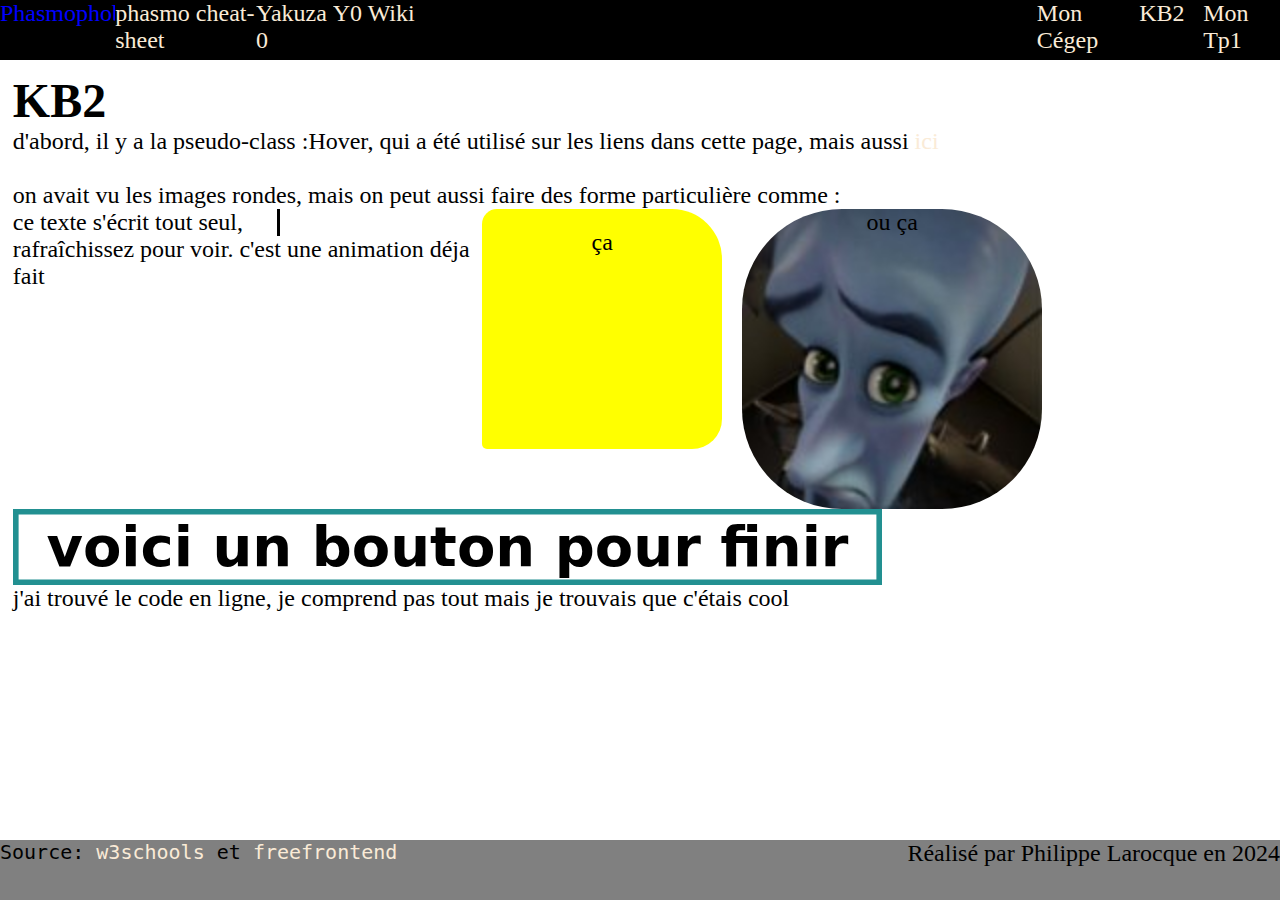
<file: index.html>
<!DOCTYPE html>
<html lang="fr">
<head>
    <meta charset="UTF-8">
    <meta name="viewport" content="width=device-width, initial-scale=1.0">
    <link rel="stylesheet" href="css/styles.css">
    <title>KB2</title>
</head>
<body>
    <div>
        <header>
            <nav>
                <a class="gauche" href="phasmophobia.html" target="_self">Phasmophobia</a>
                <a class="gauche" href="https://tybayn.github.io/phasmo-cheat-sheet/" target="_blank">phasmo cheat-sheet</a>
                <a class="gauche" href="yakuza0.html" target="_self">Yakuza 0</a>
                <a class="gauche" href="https://yakuza-archive.fandom.com/wiki/Yakuza_0" target="_blank">Y0 Wiki</a>
                <span></span>
                <a class="droite" href="https://clg.qc.ca/" target="_blank">Mon Cégep</a>
                <a class="droite" href="index.html" target="_self">KB2</a>
                <a class="droite" href="https://phil3212.github.io/tp1/" target="_blank">Mon Tp1</a> 
            </nav>
        </header>
        <main id="main">
            <h1>KB2</h1>
            <p>
              d'abord, il y a la pseudo-class :Hover, qui a été utilisé sur les liens dans cette page, mais aussi <a href="kb2.html" id="noir">ici</a> <br> <br>
              on avait vu les images rondes, mais on peut aussi faire des forme particulière comme :
              <span id="arrondi2">ou ça</span> <span id="arrondi">ça</span> 
              <br>
              <p class="effet">ce texte s'écrit tout seul,</p> 
              <p>rafraîchissez pour voir. c'est une animation déja fait</p>
              <br>
              <div id="bas">
                <button>voici un bouton pour finir</button> <br>
              j'ai trouvé le code en ligne, je comprend pas tout mais je trouvais que c'étais cool
              </div>
        </main>
        <footer>
            <pre class="gauche">Source: <a href="https://www.w3schools.com/" target="_blank">w3schools</a> et <a href="https://freefrontend.com" target="_blank">freefrontend</a></pre>
            <p class="droite">Réalisé par Philippe Larocque en 2024</p>
        </footer>
    </div>
</body>
</html>
</file>
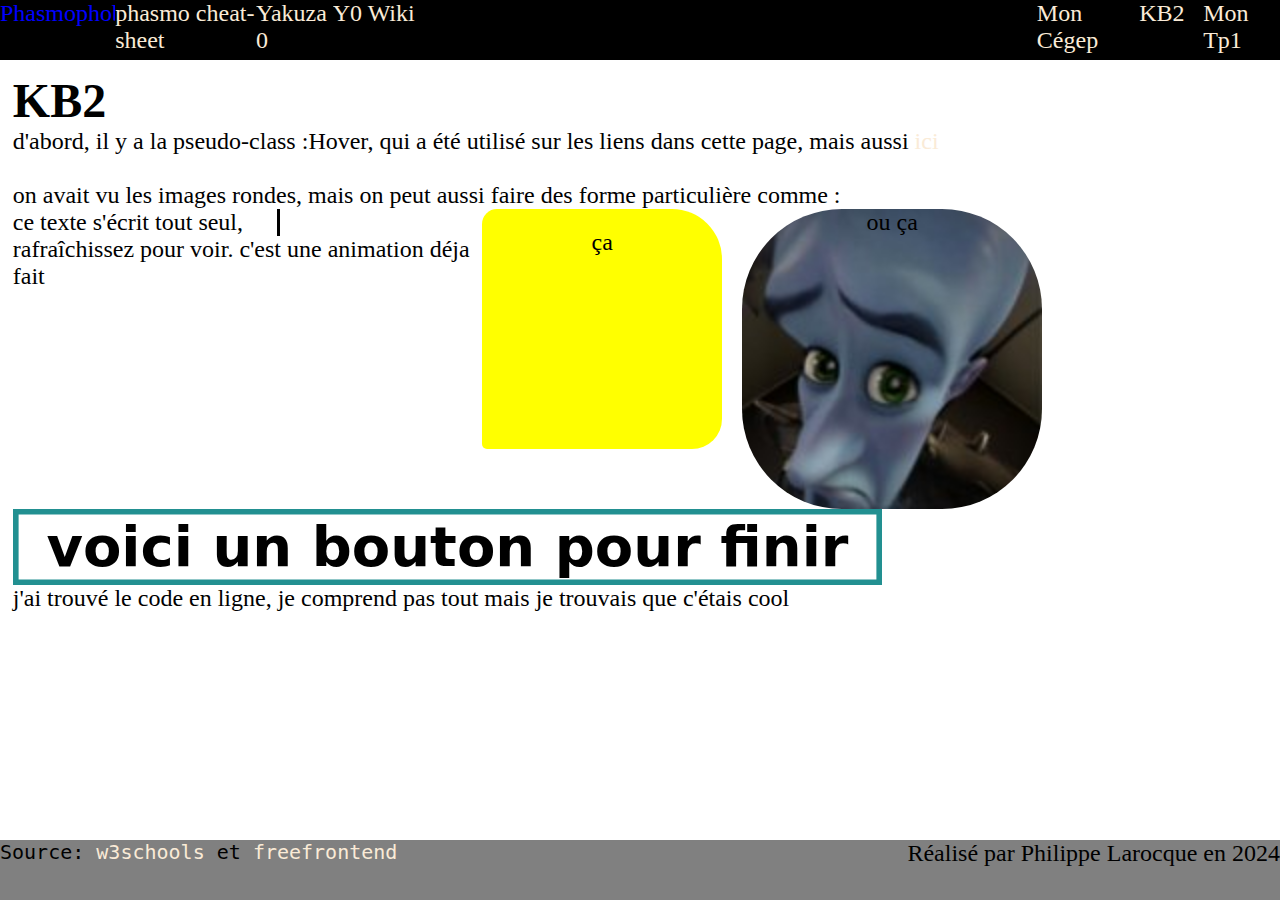
<file: kb2.html>
<!DOCTYPE html>
<html lang="fr">
<head>
    <meta charset="UTF-8">
    <meta name="viewport" content="width=device-width, initial-scale=1.0">
    <link rel="stylesheet" href="css/styles.css">
    <title>KB2</title>
</head>
</body>
    <div>
        <header>
            <nav>
                <a class="gauche" href="phasmophobia.html" target="_self">Phasmophobia</a>
                <a class="gauche" href="https://tybayn.github.io/phasmo-cheat-sheet/" target="_blank">phasmo cheat-sheet</a>
                <a class="gauche" href="yakuza0.html" target="_self">Yakuza 0</a>
                <a class="gauche" href="https://yakuza-archive.fandom.com/wiki/Yakuza_0" target="_blank">Y0 Wiki</a>
                <span></span>
                <a class="droite" href="https://clg.qc.ca/" target="_blank">Mon Cégep</a>
                <a class="droite" href="kb2.html" target="_self">KB2</a>
                <a class="droite" href="https://phil3212.github.io/tp1/" target="_blank">Mon Tp1</a> 
            </nav>
        </header>
        <main id="main">
            <h1>KB2</h1>
            <p>
              d'abord, il y a la pseudo-class :Hover, qui a été utilisé sur les liens dans cette page, mais aussi <a href="kb2.html" id="noir">ici</a> <br> <br>
              on avait vu les images rondes, mais on peut aussi faire des forme particulière comme :
              <span id="arrondi2">ou ça</span> <span id="arrondi">ça</span> 
              <br>
              <p class="effet">ce texte s'écrit tout seul,</p> 
              <p>rafraîchissez pour voir. c'est une animation déja fait</p>
              <br>
              <div id="bas">
                <button>voici un bouton pour finir</button> <br>
              j'ai trouvé le code en ligne, je comprend pas tout mais je trouvais que c'étais cool
              </div>
            </p>
        </main>
        <footer>
            <pre class="gauche">Source: <a href="https://www.w3schools.com/" target="_blank">w3schools</a> et <a href="https://freefrontend.com" target="_blank">freefrontend</a></pre>
            <p class="droite">Réalisé par Philippe Larocque en 2024</p>
        </footer>
    </div>
</body>
</html>
</file>
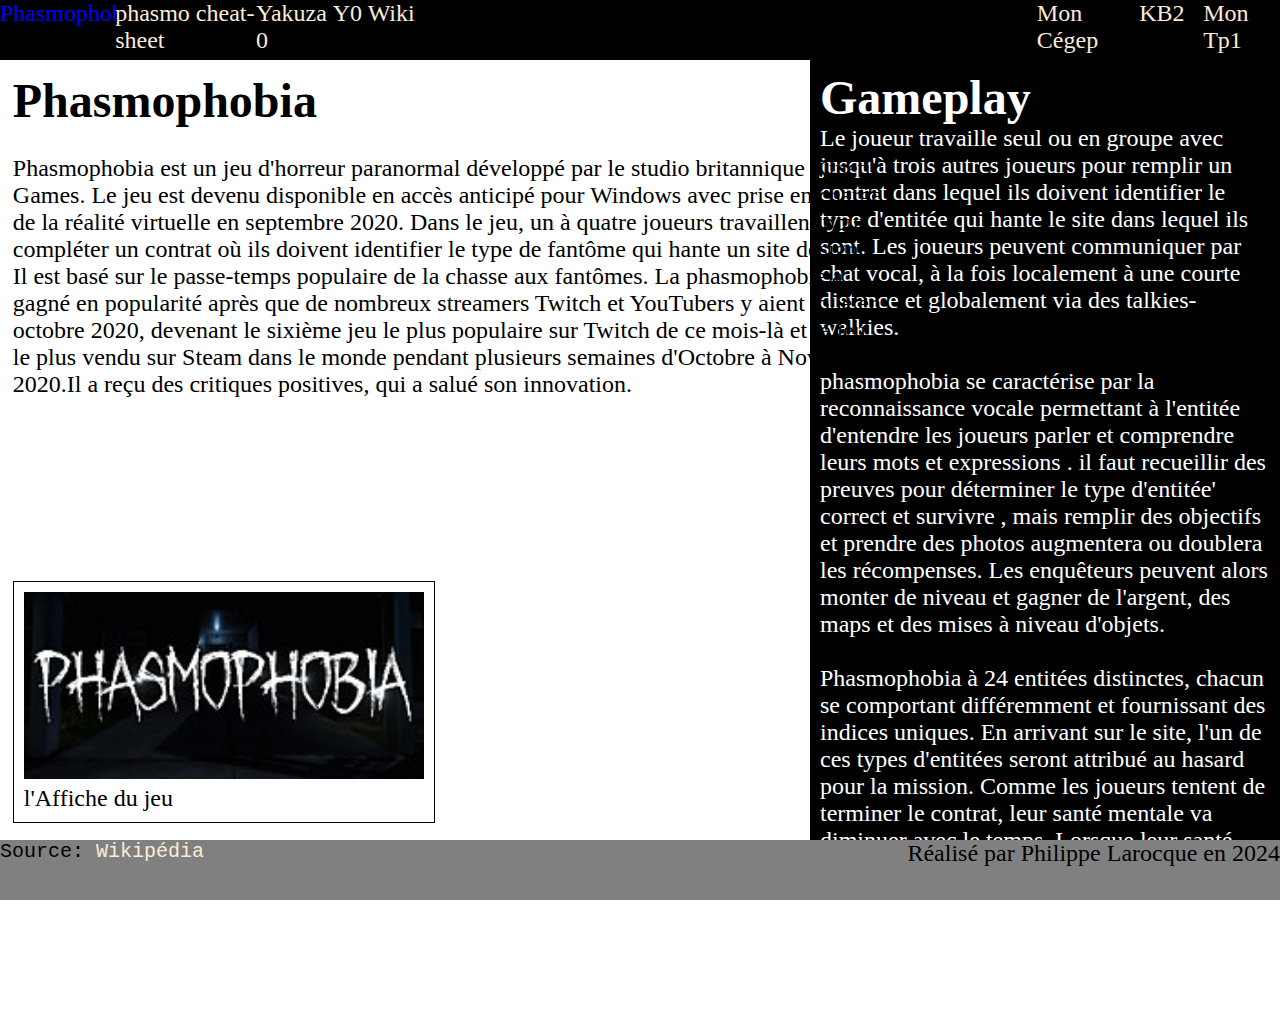
<file: phasmophobia.html>
<!DOCTYPE html>
<html lang="fr">
<head>
    <meta charset="UTF-8">
    <meta name="viewport" content="width=device-width, initial-scale=1.0">
    <link rel="stylesheet" href="css/styles.css">
    <title>Phasmophobia</title>
</head>
</body>
    <div class="grille">
        <header>
            <nav>
                <a class="gauche" href="phasmophobia.html" target="_self">Phasmophobia</a>
                <a class="gauche" href="https://tybayn.github.io/phasmo-cheat-sheet/" target="_blank">phasmo cheat-sheet</a>
                <a class="gauche" href="yakuza0.html" target="_self">Yakuza 0</a>
                <a class="gauche" href="https://yakuza-archive.fandom.com/wiki/Yakuza_0" target="_blank">Y0 Wiki</a>
                <span></span>
                <a class="droite" href="https://clg.qc.ca/" target="_blank">Mon Cégep</a>
                <a class="droite" href="index.html" target="_self">KB2</a>
                <a class="droite" href="https://phil3212.github.io/tp1/" target="_blank">Mon Tp1</a> 
            </nav>
        </header>
        <main id="main">
            <h1>Phasmophobia</h1>
            <br>
            <p>
                Phasmophobia est un jeu d'horreur paranormal développé par le studio britannique Kinetic Games.
                Le jeu est devenu disponible en accès anticipé pour Windows avec prise en charge de 
                la réalité virtuelle en septembre 2020. Dans le jeu, un à quatre joueurs travaillent pour compléter 
                un contrat où ils doivent identifier le type de fantôme qui hante un site désigné. Il est basé sur 
                le passe-temps populaire de la chasse aux fantômes.
                La phasmophobie a gagné en popularité après que de nombreux streamers Twitch et YouTubers y aient joué 
                en octobre 2020, devenant le sixième jeu le plus populaire sur Twitch de ce mois-là et le jeu le plus 
                vendu sur Steam dans le monde pendant plusieurs semaines d'Octobre à Novembre 2020.Il a reçu des 
                critiques positives, qui a salué son innovation.
            </p>
                <article>
                    <figure>
                        <img src="images/Phasmophobia.jpg" alt="Cover du jeu">
                        <p>l'Affiche du jeu</p>
                    </figure>
                </article>
        </main>
        <aside id="phasmo">
            <h1>Gameplay</h1>
            <p>
                Le joueur travaille seul ou en groupe avec jusqu'à trois autres joueurs pour remplir 
                un contrat dans lequel ils doivent identifier le type d'entitée qui hante le site 
                dans lequel ils sont. Les joueurs peuvent communiquer par chat vocal, à la fois localement à une 
                courte distance et globalement via des talkies-walkies.  
                <br> <br>
                phasmophobia se caractérise par la reconnaissance vocale permettant à l'entitée d'entendre les joueurs 
                parler et comprendre leurs mots et expressions .
                il faut recueillir des preuves pour déterminer le type d'entitée' correct et survivre 
                , mais remplir des objectifs et prendre 
                des photos augmentera ou doublera les récompenses. Les enquêteurs peuvent alors 
                monter de niveau et gagner de l'argent,
                des maps et des mises à niveau d'objets. 
                <br> <br>
                Phasmophobia à 24 entitées distinctes, chacun se comportant différemment et fournissant des 
                indices uniques. En arrivant sur le site, l'un de ces types d'entitées seront attribué au hasard pour la mission. 
                Comme les joueurs tentent de terminer le contrat, leur santé mentale va diminuer avec le temps. 
                Lorsque leur santé mentale est trop basse, l'entité commence à chasser 
                et tente de tuer les joueurs. Pendant la phase de chasse, toutes les portes de sortie sont verrouillées afin que les 
                joueurs doivent fuir et/ou se cacher du fantôme jusqu'à la fin de la chasse.
            </p>
        </aside>
        <footer>
            <pre class="gauche">Source: <a href="https://en.wikipedia.org/wiki/Phasmophobia_(video_game)" target="_blank">Wikipédia</a></pre>
            <p class="droite">Réalisé par Philippe Larocque en 2024</p>
        </footer>
    </div>
    
</body>
</html>
</file>
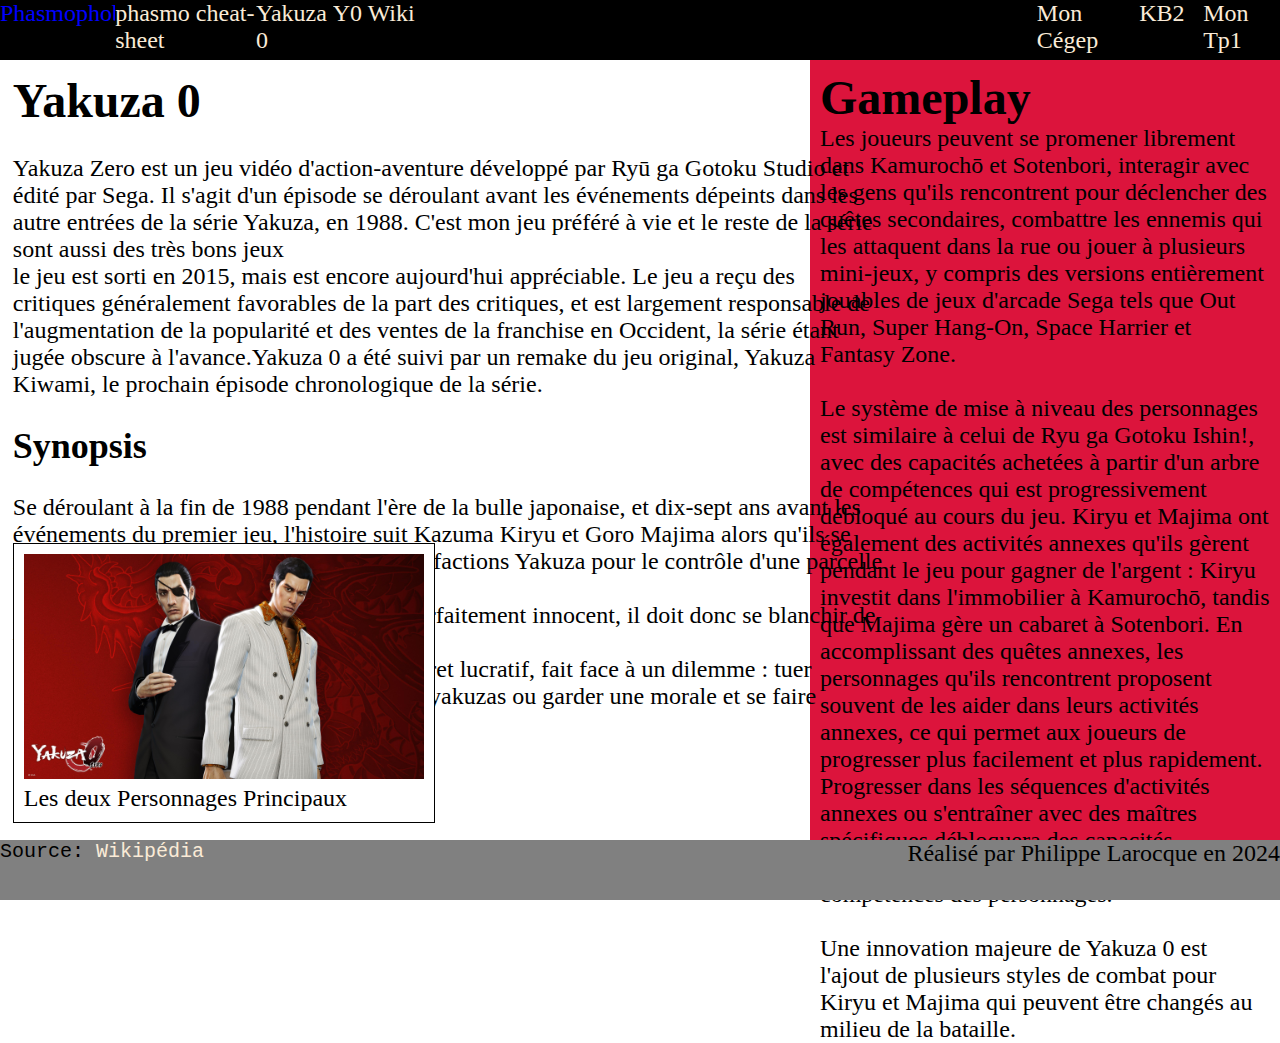
<file: yakuza0.html>
<!DOCTYPE html>
<html lang="fr">
<head>
    <meta charset="UTF-8">
    <meta name="viewport" content="width=device-width, initial-scale=1.0">
    <link rel="stylesheet" href="css/styles.css">
    <title>Yakuza 0</title>
</head>
</body>
    <div class="grille">
        <header>
            <nav>
                <a class="gauche" href="phasmophobia.html" target="_self">Phasmophobia</a>
                <a class="gauche" href="https://tybayn.github.io/phasmo-cheat-sheet/" target="_blank">phasmo cheat-sheet</a>
                <a class="gauche" href="yakuza0.html" target="_self">Yakuza 0</a>
                <a class="gauche" href="https://yakuza-archive.fandom.com/wiki/Yakuza_0" target="_blank">Y0 Wiki</a>
                <span></span>
                <a class="droite" href="https://clg.qc.ca/" target="_blank">Mon Cégep</a>
                <a class="droite" href="index.html" target="_self">KB2</a>
                <a class="droite" href="https://phil3212.github.io/tp1/" target="_blank">Mon Tp1</a> 
            </nav>
        </header>
        <main id="main">
            <h1>Yakuza 0</h1>
            <br>
            <p>Yakuza Zero est un jeu vidéo d'action-aventure développé par Ryū ga Gotoku Studio et édité
                par Sega. Il s'agit d'un épisode se déroulant avant les événements dépeints
                dans les autre entrées de la série Yakuza, en 1988. C'est mon jeu préféré à vie et
                le reste de la série sont aussi des très bons jeux <br>
                le jeu est sorti en 2015, mais est encore aujourd'hui appréciable.
                Le jeu a reçu des critiques généralement favorables de la part des 
                critiques, et est largement responsable de l'augmentation de la popularité
                et des ventes de la franchise en Occident, la série étant jugée 
                obscure à l'avance.Yakuza 0 a été suivi par un remake du jeu original,
                Yakuza Kiwami, le prochain épisode chronologique de la série.</p>
                <br>
                <h2>Synopsis</h2>
                <br>
                <p> Se déroulant à la fin de 1988 pendant l'ère de la bulle japonaise, et dix-sept ans avant
                    les événements du premier jeu, l'histoire suit Kazuma Kiryu et Goro Majima alors qu'ils
                    se retrouvent mêlés à un conflit entre diverses factions Yakuza pour le contrôle d'une 
                      parcelle de terre connue sous le nom de "lot vide".<br>
                    Kiryu est accusé d'un meurtre dont il est parfaitement innocent, il doit donc 
                    se blanchir de toute accusation. 
                    <br>De son côté Majima, responsable d'un cabaret 
                    lucratif, fait face à un dilemme : tuer quelqu'un et retrouver son rang au sein des
                yakuzas ou garder une morale et se faire chasser par les yakuzas</p>
                <article>
                    <figure>
                        <img src="images/yakuza.jpg" alt="Cover du jeu">
                        <p>Les deux Personnages Principaux</p>
                    </figure>
                </article>
        </main>
        <aside id="yakuza">
            <h1>Gameplay</h1>
            <p>Les joueurs peuvent se promener librement dans Kamurochō et Sotenbori, interagir avec les gens
            qu'ils rencontrent pour déclencher des quêtes secondaires, combattre les ennemis qui les attaquent
            dans la rue ou jouer à plusieurs mini-jeux, y compris des versions entièrement jouables de jeux d'arcade
            Sega tels que Out Run, Super Hang-On, Space Harrier et Fantasy Zone. 
            <br> <br>
            Le système de mise à niveau des personnages est similaire à celui de Ryu ga Gotoku Ishin!, avec des 
            capacités achetées à partir d'un arbre de compétences qui est progressivement débloqué au cours du jeu.
            Kiryu et Majima ont également des activités annexes qu'ils gèrent pendant
            le jeu pour gagner de l'argent :
            Kiryu investit dans l'immobilier à Kamurochō, tandis que Majima gère un cabaret à Sotenbori. En accomplissant
            des quêtes annexes, les personnages qu'ils rencontrent proposent souvent de les aider dans leurs activités annexes,
            ce qui permet aux joueurs de progresser plus facilement et plus rapidement. Progresser dans les séquences d'activités 
            annexes ou s'entraîner avec des maîtres spécifiques débloquera des capacités supplémentaires à acheter sur les arbres
            de compétences des personnages. 
            <br><br>
            Une innovation majeure de Yakuza 0 est l'ajout de plusieurs styles de combat pour Kiryu et Majima qui peuvent être changés
            au milieu de la bataille.</p>
        </aside>
        <footer>
            <pre class="gauche">Source: <a href="https://en.wikipedia.org/wiki/Yakuza_0" target="_blank">Wikipédia</a></pre>
            <p class="droite">Réalisé par Philippe Larocque en 2024</p>
        </footer>
    </div>
</body>
</html>
</file>
<file: css/styles.css>
* {
    margin: 0;
}
.grille {
    display: grid;
    width: 100%;
    height: 100%;
    grid-template-columns: 70% 30%;
    grid-template-rows: 1fr auto 1fr;
    grid-template-areas:
                    "hd hd"
                    "main asd"
                    "ft ft";
    margin: 0%
}
header {
    background-color: black;
    width: 100%;
    grid-area: hd;
    position: absolute;
    top: 0;
    height: 60px;
}
a {
    color: antiquewhite;
    text-decoration: none;
    overflow: hidden;
}
a:hover {
    color: blue;
    background-position: 0 100%;
}
nav {
    display: grid;
    font-size: x-large;
    grid-template-columns: 9% 11% 6% 8% auto 8% 5% 6% ;
}
main {
    position: relative;
    font-size: x-large;
    padding: 1vw;
    grid-area: main;
    margin-top: 60px;
    width: auto;
}
article {
    width: 420px;
    position: absolute;
    bottom: 0;
    margin-bottom: 40px;
}
aside {
    padding: 10px;
    display: inline-block;
    font-size: x-large;
    grid-area: asd;
    margin-top: 60px;
    justify-self: right;
    width: 50vh;
    height: 87vh;
}
footer {
    background-color: gray;
    font-size: x-large;
    width: 100%;
    grid-area: ft;
    position: absolute;
    bottom: 0;
    height: 60px;
}
.gauche {
    float: left;
}
.droite {
    float: right;
}
img{
 width: 400px;
 margin: auto;
}
figure {
 background-color: white;
 border: solid black 1px;
 padding: 10px;
 width: fit-content;
 float: left;
}
#yakuza {
    background-color: crimson;
    display: inline-block;
}
#phasmo {
    background-color: black;
    display: inline-block;
    color: white;
}
#arrondi {
    border-radius: 15px 50px 30px 5px;
    background: yellow;
    padding: 20px; 
    width: 200px;
    height: 200px; 
    text-align: center;
    float: right;
}
#arrondi2 {
    border-radius: 100px 100px 100px 100px;
    background-image: url('../images/megamind.jpg');
    background-size: cover;
    width: 300px;
    height: 300px; 
    text-align: center;
    float: right;
    margin-right: 25vh;
    margin-left: 20px;
}
  .effet {
    width: 22ch;
    animation: typing 2s steps(22), effet .5s step-end infinite alternate;
    white-space: nowrap;
    overflow: hidden;
    border-right: 3px solid;
  }
  @keyframes typing {
    from {
      width: 0;
    }
  }
  @keyframes effet {
    50% {
      border-color: transparent;
    }
  }
  button {
    --c:  #229091;
    
    box-shadow: 0 0 0 .1em inset var(--c); 
    --_g: linear-gradient(var(--c) 0 0) no-repeat;
    background: 
      var(--_g) calc(var(--_p,0%) - 100%) 0%,
      var(--_g) calc(200% - var(--_p,0%)) 0%,
      var(--_g) calc(var(--_p,0%) - 100%) 100%,
      var(--_g) calc(200% - var(--_p,0%)) 100%;
    background-size: 50.5% calc(var(--_p,0%)/2 + .5%);
    outline-offset: .1em;
    transition: background-size .4s, background-position 0s .4s;
  }
  button:hover {
    --_p: 100%;
    transition: background-position .4s, background-size 0s;
  }
  button:active {
    box-shadow: 0 0 9e9q inset #0009; 
    background-color: var(--c);
    color: #fff;
  }
  button {
    font-family: system-ui, sans-serif;
    font-size: 3.5rem;
    cursor: pointer;
    padding: .1em .6em;
    font-weight: bold;  
    border: none;
  }
</file>
